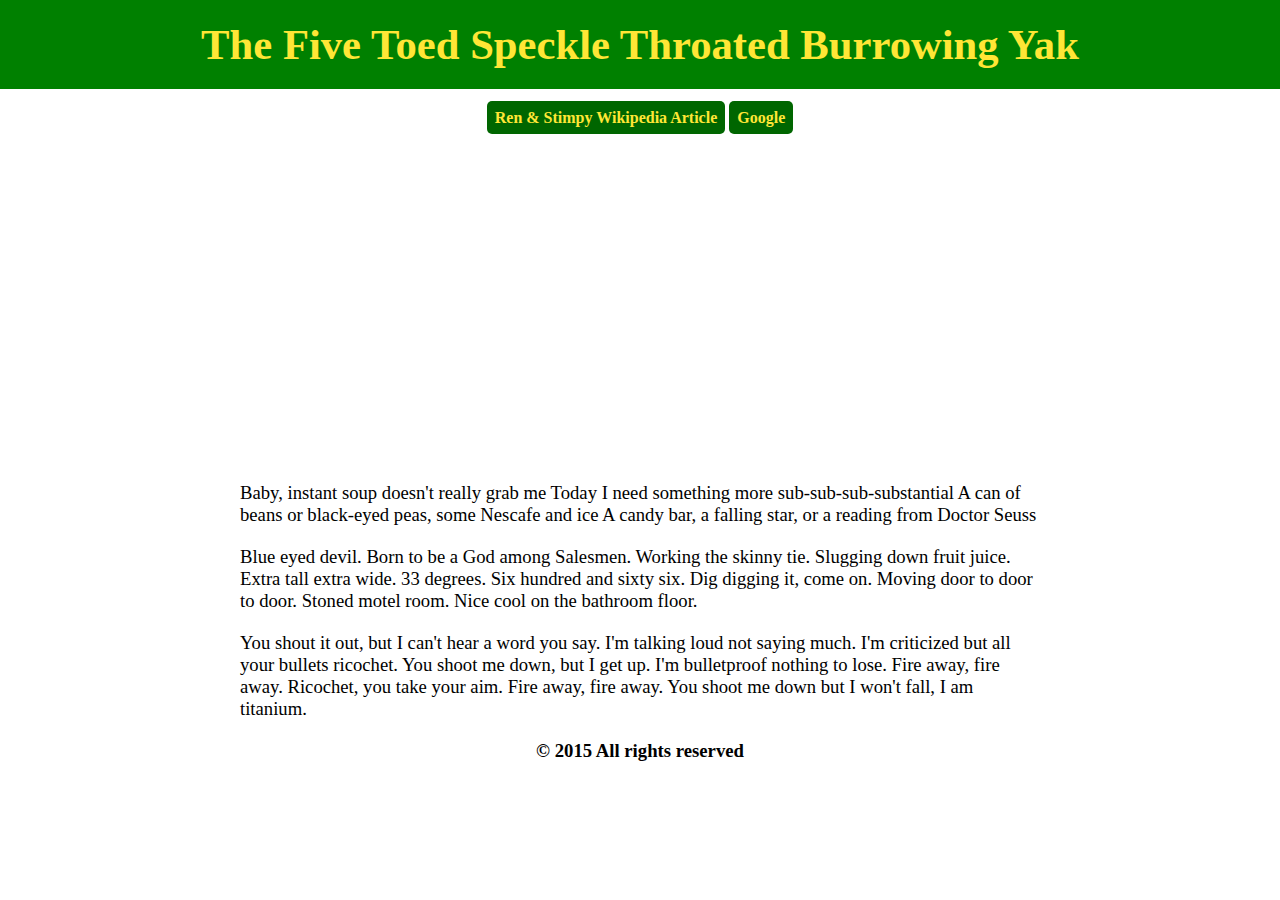
<file: index.html>
<!DOCTYPE html>
<html>
  <head>
    <title>Project 1</title>
    <meta charset="utf-8">
    <link rel="stylesheet" href="main.css">
    <script src="script.js"></script>
  </head>
  <body>
    <header id="pageTitle">
      <h1>The Five Toed Speckle Throated Burrowing Yak</h1>
    </header>
    <nav>
      <a class="link" href="http://en.wikipedia.org/wiki/The_Ren_%26_Stimpy_Show">Ren &amp; Stimpy Wikipedia Article</a>
      <a class="link" href="http://www.google.com">Google</a>
    </nav>

    <iframe width="420" height="315" src="https://www.youtube.com/embed/trXjZ70ab1Q" frameborder="0" allowfullscreen></iframe>

    <section>
      <article>
        <p>Baby, instant soup doesn't really grab me
        Today I need something more sub-sub-sub-substantial
        A can of beans or black-eyed peas, some Nescafe and ice
        A candy bar, a falling star, or a reading from Doctor Seuss
        </p>
        <p>Blue eyed devil. Born to be a God among Salesmen. Working the skinny tie. Slugging down fruit juice. Extra tall extra wide. 33 degrees. Six hundred and sixty six. Dig digging it, come on. Moving door to door to door. Stoned motel room. Nice cool on the bathroom floor.
        </p>
        <p>You shout it out, but I can't hear a word you say. I'm talking loud not saying much. I'm criticized but all your bullets ricochet. You shoot me down, but I get up. I'm bulletproof nothing to lose. Fire away, fire away. Ricochet, you take your aim. Fire away, fire away. You shoot me down but I won't fall, I am titanium.
        </p>
      </article>
    </section>
    <footer>
      <h3>&copy; 2015 All rights reserved<h3>
    </footer>
  </body>
</html>
</file>
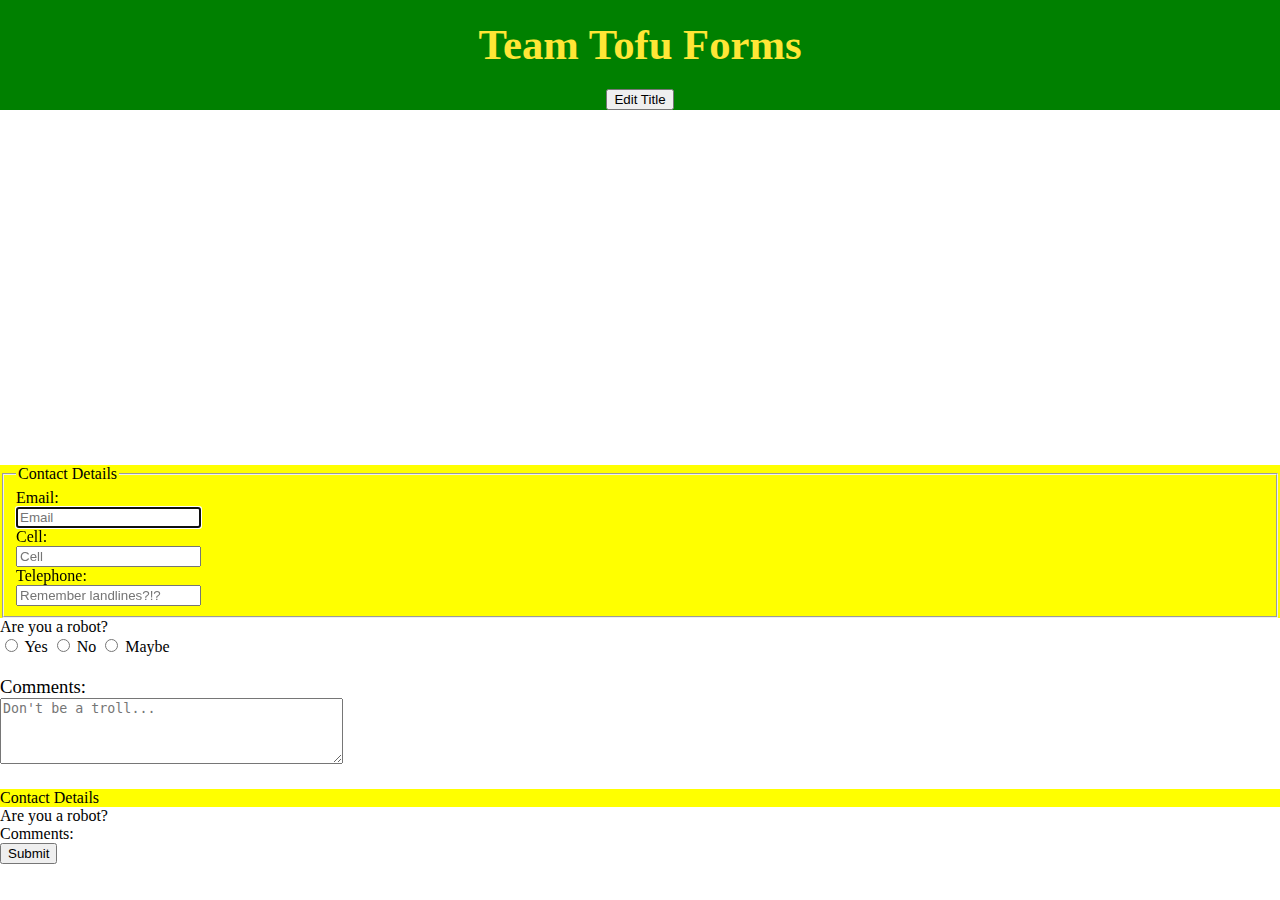
<file: testing-forms.html>
<!DOCTYPE html>
<html>
  <head>
    <title>Testing Forms</title>
    <link rel="stylesheet" href="main.css">
  </head>
  <body>
    <header>
      <h1 id="title">Team Tofu Forms</h1>
      <button id="editTitle" type="button">Edit Title</button>
    </header>
    <iframe width='560' height='315' seamless='seamless' src='http://www.katu.com/news/business/stumptown-startups/Help-wanted-Portland-tech-industry--291122771.html?embed' frameborder='0' allowfullscreen></iframe>
    <form>
    <section class="contact" id="contactDetails">
      <fieldset>
        <legend>Contact Details</legend>
        <label>Email:<br />
        <input id="email" type="text" name="email" placeholder="Email" /></label><br />
        <label>Cell:<br />
        <input id="cell" type="text" name="cell" placeholder="Cell" /></label><br />
        <label>Telephone:<br />
        <input id="telephone" type="text" name="telephone" placeholder="Remember landlines?!?" /></label>
      </fieldset>
    </section>

    <section class="robot" id="robotSection">
      Are you a robot?
      <br />
      <label>
        <input id="yes" type="radio" name="survey" value="yes" />
        Yes
      </label>
      <label>
        <input id="no" type="radio" name="survey" value="no" />
        No
      </label>
      <label>
        <input id="maybe" type="radio" name="survey" value="maybe" />
        Maybe
      </label>
    </section>

    <section class="comments" id="trollComments">
      <p>
        <label for="comments">
          Comments:
        </label>
        <br />
        <textarea id="textarea" rows="4" cols="40" id="comments" placeholder="Don't be a troll..."></textarea>
      </p>
    </section>

    <section>
      <ul>
        <li class="contact">Contact Details</li>
        <li class="robot">Are you a robot?</li>
        <li class="comments">Comments:</li>
      </ul>
    </section>

    <button type="button">
      Submit
    </button>

    </form>
    <script>
      function setup() {
        var textInput;
        textInput = document.getElementById('email');
        textInput.focus();

        var highlight = document.querySelectorAll(".contact");
          for (var i = 0; i < highlight.length; i++) {

           highlight[i].className = "highlight";

           console.log(highlight.length);
        }
      }

      window.addEventListener('load', setup, false);
    </script>

    <script>  // Allow 'edit' button to change page title.
      function editTitle() {
      var getTitle = document.getElementById('title');
      getTitle.textContent = prompt("Rename the title:");
    }
    var elTitle = document.getElementById('editTitle');
    elTitle.addEventListener('click', editTitle, false);
    </script>
  </body>
</html>
</file>
<file: main.css>
html, body, h1, h2, h3, h4, ul, ol, li, p, a {
  padding: 0;
  border: 0;
  margin: 0;
  list-style-type: none;
}

/*Team Tofu CSS*/

/*.contact {
  background-color: #0066FF;
}

.robot {
  background-color: #CCFFFF;
}

.comments {
  background-color: green;
}

.updateList {
  background-color: #0066FF;
}*/

.changed {
  background-color: red;
}

.highlight {
  background-color: yellow;
}

/* End Team Tofu CSS*/

header {
  color: #FFE636;
  background: green;
  font-family: "Libre Baskerville";
  text-align: center;
}

h1 {
  padding-top: 20px;
  padding-bottom: 20px;
  font-size: 32pt;
}

nav {
  margin: 20px auto;
  text-align: center;
}

nav a {
  text-align: center;
  font-weight: bold;
  background-color: #006600;
  color: #FFE636;
  padding: 8px 8px 8px 8px;
  border-radius: 5px;
  display: inline;
}

nav a:hover {
  background-color: #FFE636;
  color: #006600;
}

iframe {
  display: block;
  margin: 20px auto;
}

article {
  width: 800px;
  margin: auto;
  font-size: 16pt;
}

p {
  margin: 20px auto;
  font-family: "Helvetica Neue";
  font-size: 14pt;
}

.link {
  text-decoration: none;

}

footer {
  text-align: center;
  margin: 20px auto;
}
</file>
